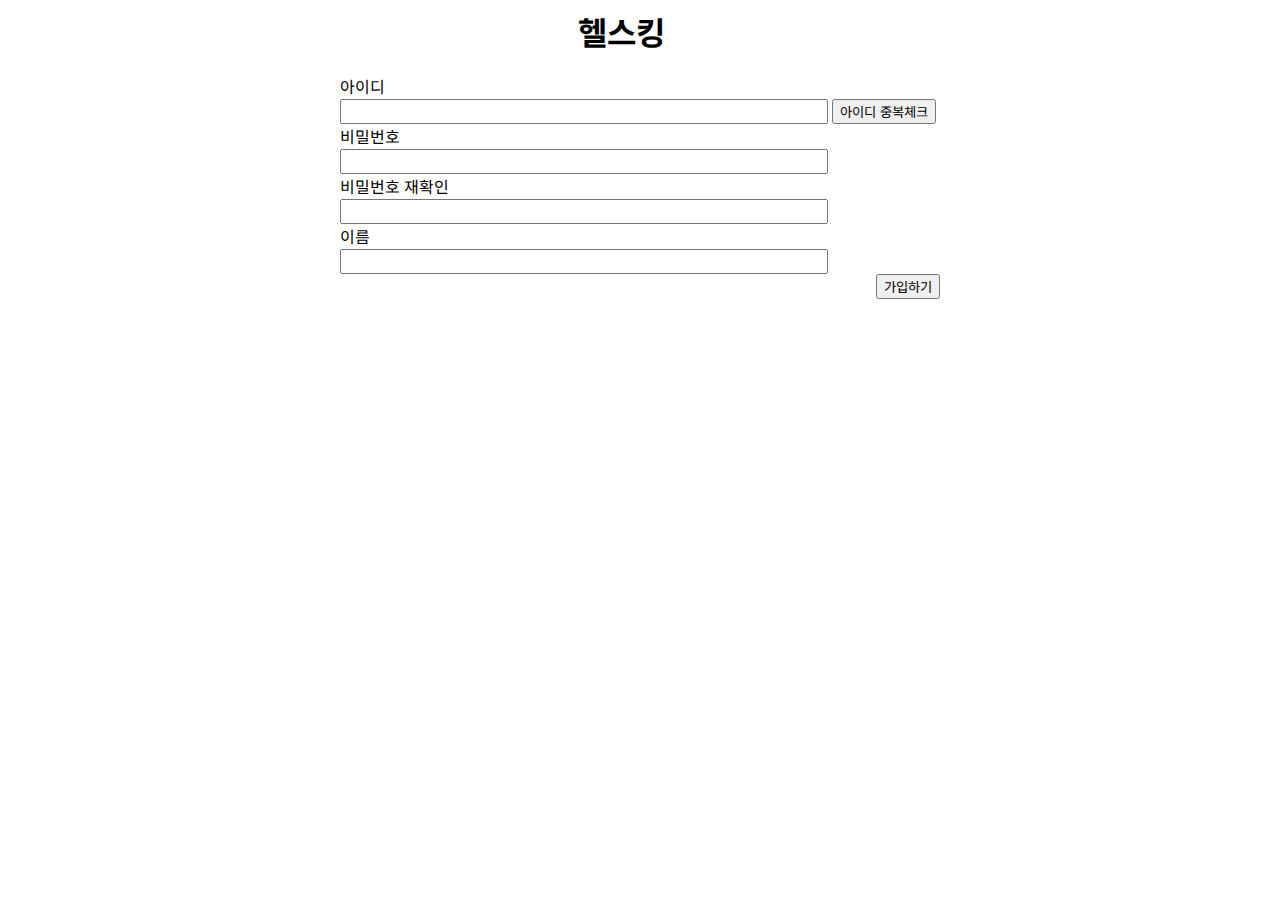
<file: app/templates/signup.html>
<!DOCTYPE html>
<html lang="ko">

<head>
    <meta charset="UTF-8">
    <meta name="viewport" content="width=device-width, initial-scale=1.0">
    <title>회원가입</title>


    <!-- Bootstrap CSS -->
    <link rel="stylesheet" href="https://cdn.jsdelivr.net/npm/bootstrap@4.6.0/dist/css/bootstrap.min.css"
        integrity="sha384-B0vP5xmATw1+K9KRQjQERJvTumQW0nPEzvF6L/Z6nronJ3oUOFUFpCjEUQouq2+l" crossorigin="anonymous">

    <!-- Optional JavaScript -->
    <!-- jQuery and Bootstrap Bundle (includes Popper) -->
    <script src="https://code.jquery.com/jquery-3.5.1.slim.min.js"
        integrity="sha384-DfXdz2htPH0lsSSs5nCTpuj/zy4C+OGpamoFVy38MVBnE+IbbVYUew+OrCXaRkfj"
        crossorigin="anonymous"></script>
    <script src="https://cdn.jsdelivr.net/npm/bootstrap@4.6.0/dist/js/bootstrap.bundle.min.js"
        integrity="sha384-Piv4xVNRyMGpqkS2by6br4gNJ7DXjqk09RmUpJ8jgGtD7zP9yug3goQfGII0yAns"
        crossorigin="anonymous"></script>

    <!-- for Ajax -->
    <script src="https://ajax.googleapis.com/ajax/libs/jquery/3.4.1/jquery.min.js"></script>

    <!-- 구글 폰트 -->
    <link rel="preconnect" href="https://fonts.googleapis.com">
    <link rel="preconnect" href="https://fonts.gstatic.com" crossorigin>
    <link href="https://fonts.googleapis.com/css2?family=Noto+Sans+KR&display=swap" rel="stylesheet">

    <link rel="stylesheet" type="text/css" href="../static/signup.css"/>

</head>



<body>
    <div class=wrap>
        <h1><span class="badge badge-secondary">헬스킹</span></h1>
        <div class="form">
            <form>
                <div class="form-group row">
                    <label for="input_id" class="col-sm-2 col-form-label">아이디</label>
                    <div class="col-sm-10">
                        <input type="text" class="form-control" id="input_id">
                        <button type="button" class="btn btn-secondary" onclick="check_id()">아이디 중복체크</button>
                    </div>
                </div>
                <div class="form-group row">
                    <label for="input_password" class="col-sm-2 col-form-label">비밀번호</label>
                    <div class="col-sm-10">
                        <input type="password" class="form-control" id="input_password">
                    </div>
                </div>
                <div class="form-group row">
                    <label for="input_password2" class="col-sm-2 col-form-label">비밀번호 재확인</label>
                    <div class="col-sm-10">
                        <input type="password" class="form-control" id="input_password2">
                    </div>
                </div>
                <div class="form-group row">
                    <label for="input_name" class="col-sm-2 col-form-label">이름</label>
                    <div class="col-sm-10">
                        <input type="text" class="form-control" id="input_name">
                    </div>
                </div>
                <div class="form-group row">
                    <div class="col-sm-10">
                        <button type="button" class="btn btn-secondary" id="sign-up-butt"
                            onclick="postdata()">가입하기</button>
                    </div>
                </div>
            </form>
        </div>

    </div>

</body>
<script src="../static/signup.js"></script>

</html>
</file>
<file: app/static/signup.css>
* {
    font-family: 'Noto Sans KR', sans-serif; /* 구글 폰트 */
}

.wrap {
    width: 600px;
    margin: auto;
    /* border: black solid; */
}


.wrap>h1 {
    width: 125px;
    margin: auto;
    margin-bottom: 20px;
    /* border: blue solid; */
}


.form-control {
    width: 80%;
    /* border: red solid; */
}

.form {
    margin: auto;
    width: 600px;
    /* border: yellow solid; */
}

#inputId {
    margin-bottom: 10px;
}

#sign-up-butt {
    float: right;
}
</file>
